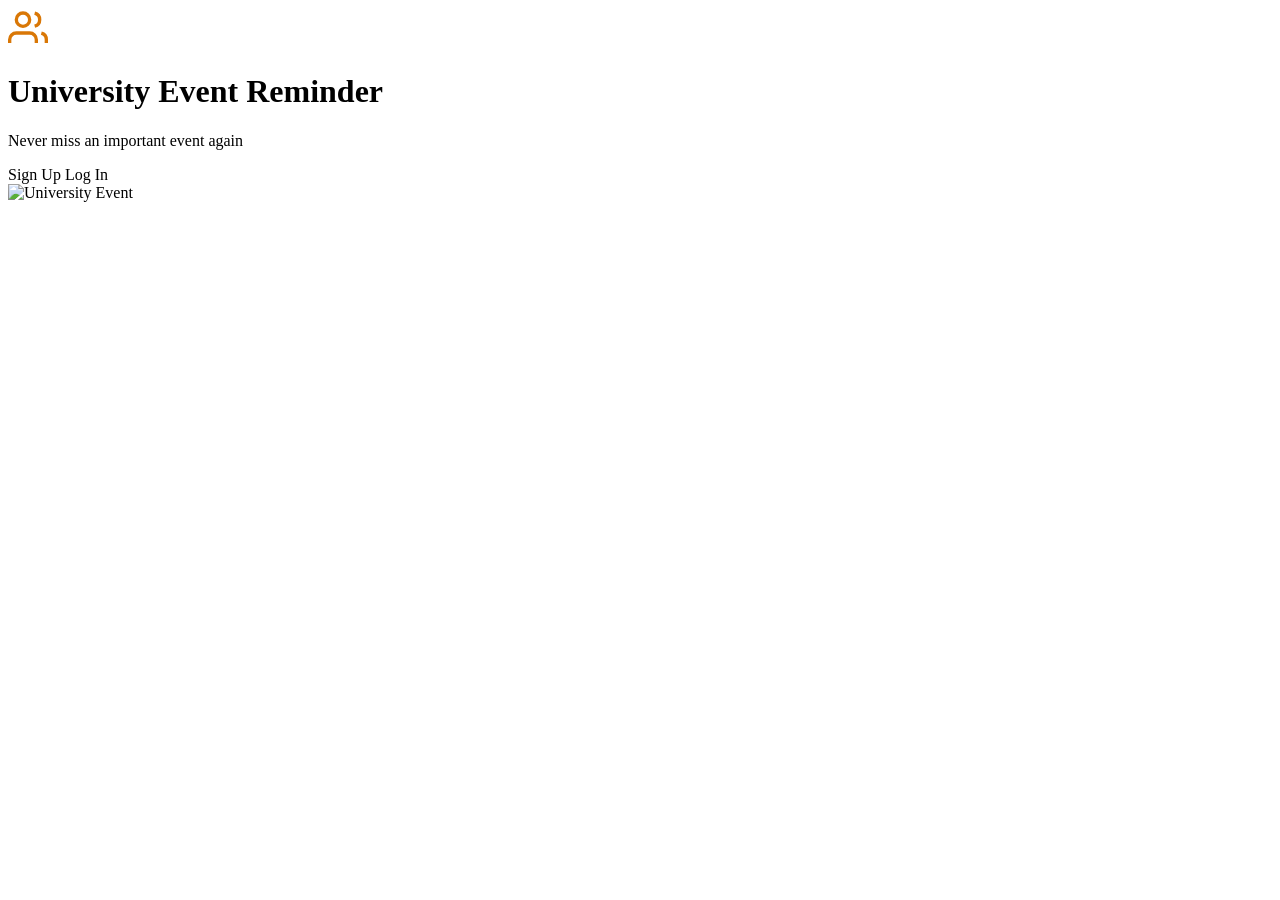
<file: src/main/resources/templates/index.html>
<!DOCTYPE html>
<html lang="en" xmlns:th="http://www.thymeleaf.org">
<head>
    <meta charset="UTF-8">
    <meta name="viewport" content="width=device-width, initial-scale=1.0">
    <title>University Event Reminder</title>
    <link rel="preconnect" href="https://fonts.googleapis.com">
    <link rel="preconnect" href="https://fonts.gstatic.com" crossorigin>
    <link href="https://fonts.googleapis.com/css2?family=Poppins:ital,wght@0,400;0,500;0,600;0,700;1,700&display=swap" rel="stylesheet">

    <link rel="stylesheet" th:href="@{/css/style.css}">
</head>
<body>

<!-- Navbar -->
<header class="navbar">
    <div class="logo">
        <svg width="40" height="40" viewBox="0 0 24 24" fill="none" stroke="#D97706" stroke-width="2">
            <path d="M17 21v-2a4 4 0 0 0-4-4H5a4 4 0 0 0-4 4v2"></path>
            <circle cx="9" cy="7" r="4"></circle>
            <path d="M23 21v-2a4 4 0 0 0-3-3.87"></path>
            <path d="M16 3.13a4 4 0 0 1 0 7.75"></path>
        </svg>
    </div>

</header>

<!-- Hero Section -->
<main class="hero-container">

    <div class="hero-content">
        <h1 class="main-title">University Event Reminder</h1>
        <p class="subtitle">Never miss an important event again</p>

        <div class="button-group">
            <a th:href="@{/register}" class="btn btn-signup">Sign Up</a>
            <a th:href="@{/login}" class= "btn btn-login">Log In</a>

        </div>
    </div>

    <div class="hero-image">
        <img th:src="@{/images/cale.png}" alt="University Event">
    </div>

</main>

</body>
</html>
</file>
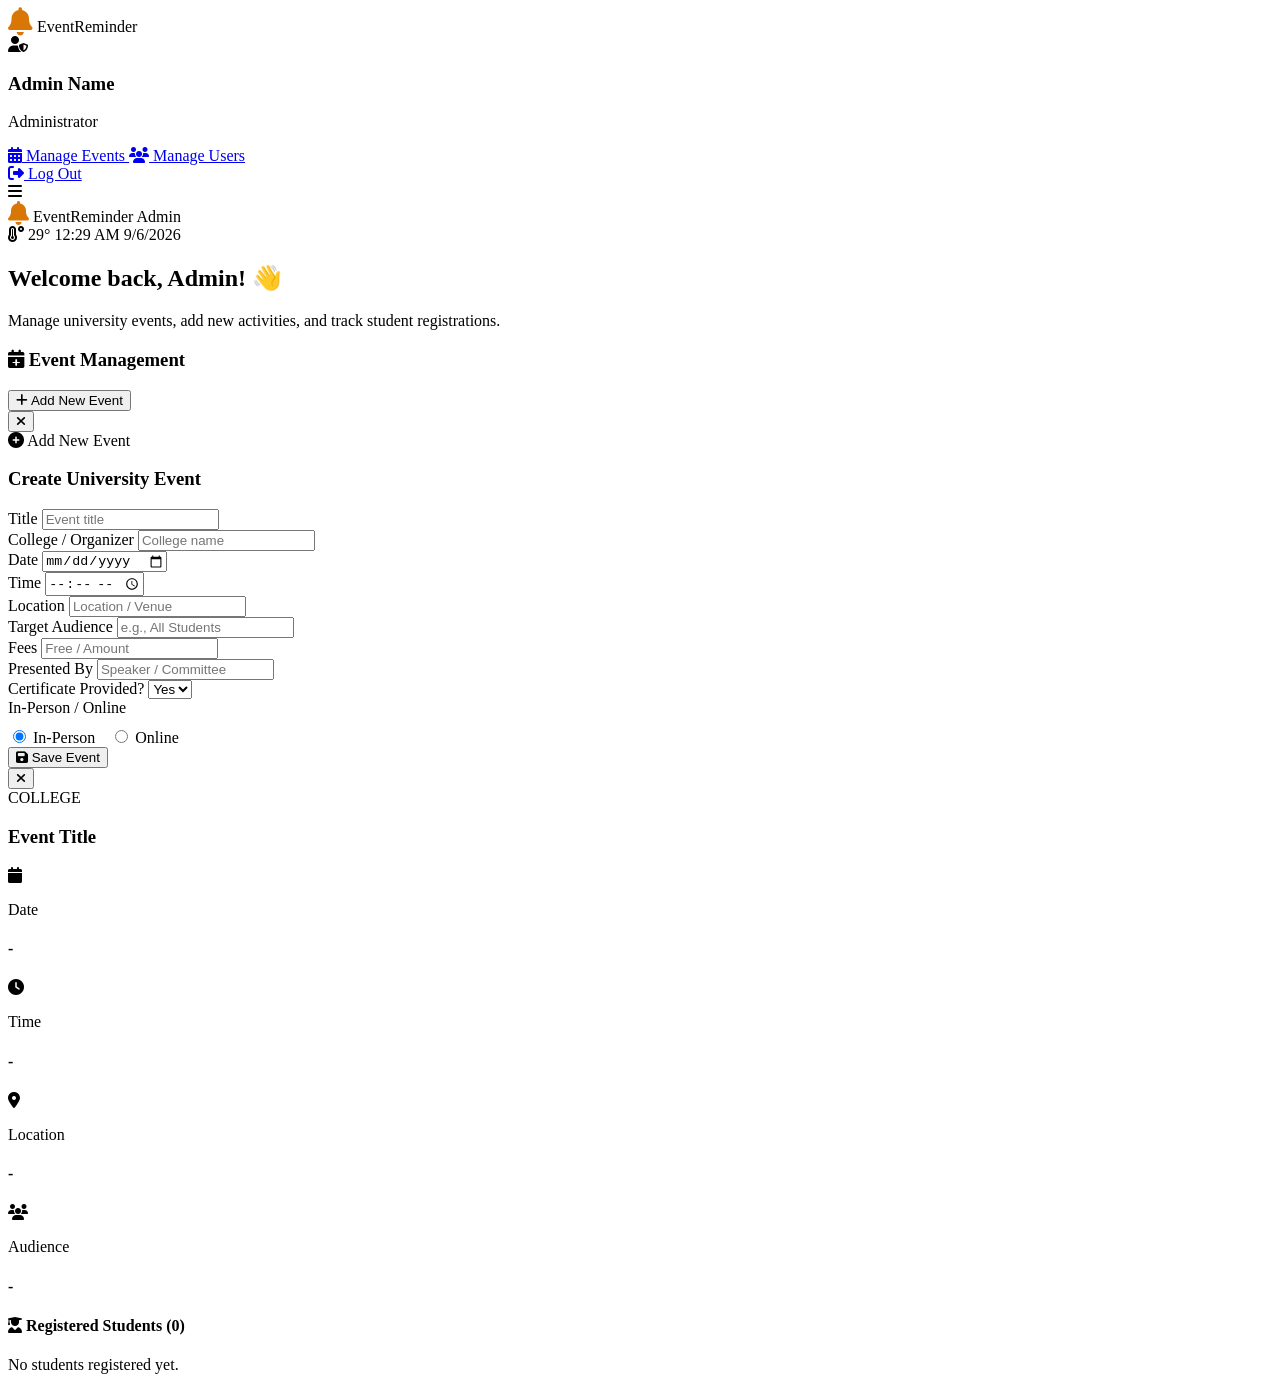
<file: src/main/resources/templates/admin-dashboard.html>
<!DOCTYPE html>
<html lang="en" xmlns:th="http://www.thymeleaf.org">
<head>
    <meta charset="UTF-8">
    <meta name="viewport" content="width=device-width, initial-scale=1.0">
    <title>Admin Dashboard | UniEvent</title>
    <link rel="stylesheet" href="https://cdnjs.cloudflare.com/ajax/libs/font-awesome/6.4.0/css/all.min.css">
    <link href="https://fonts.googleapis.com/css2?family=Poppins:wght@300;400;500;600;700;800&display=swap" rel="stylesheet">
    <link rel="stylesheet" th:href="@{/css/admin-dashboard.css}">
</head>
<body>

<div class="dashboard-container">
    <aside class="sidebar" id="sidebarMenu">
        <div class="sidebar-logo-section">
            <div class="logo">
                <i class="fas fa-bell" style="font-size: 28px; color: #D97706;"></i>
                <span>EventReminder</span>
            </div>
        </div>

        <div class="user-profile-section">
            <div class="profile-icon-avatar">
                <i class="fas fa-user-shield"></i>
            </div>
            <h3 th:text="${adminName}" id="adminName">Admin Name</h3>
            <p id="adminRole">Administrator</p>
        </div>

        <div class="sidebar-menu">
            <a href="#" class="menu-item active">
                <i class="fas fa-calendar-alt"></i> <span>Manage Events</span>
            </a>
            <a href="#" class="menu-item">
                <i class="fas fa-users"></i> <span>Manage Users</span>
            </a>
        </div>

        <a href="#" class="logout-btn" onclick="logout(); return false;">
            <i class="fas fa-sign-out-alt"></i> <span>Log Out</span>
        </a>
    </aside>

    <main class="main-content">
        <div class="navbar">
            <div class="left-navbar-section">
                <div class="menu-toggle-btn" onclick="document.getElementById('sidebarMenu').classList.toggle('active')">
                    <i class="fas fa-bars"></i>
                </div>
                <div class="logo">
                    <i class="fas fa-bell" style="font-size: 24px; color: #D97706;"></i>
                    <span>EventReminder Admin</span>
                </div>
            </div>
            <div class="right-navbar-section">
                <div class="datetime">
                    <i class="fas fa-temperature-high"></i>
                    <span id="temp">29°</span>
                    <span id="time">12:29 AM</span>
                    <span id="date">9/6/2026</span>
                </div>
            </div>
        </div>

        <div class="welcome-container">
            <h2>Welcome back, <span th:text="${adminName}" id="adminWelcomeName">Admin</span>! 👋</h2>
            <p>Manage university events, add new activities, and track student registrations.</p>
        </div>

        <div class="section-header">
            <h3 class="section-title"><i class="fas fa-calendar-plus"></i> Event Management</h3>
            <button class="add-event-btn" onclick="openAddModal()">
                <i class="fas fa-plus"></i> Add New Event
            </button>
        </div>

        <div id="adminEventsContainer" class="events-grid"></div>
    </main>
</div>

<div id="eventModal" class="modal-overlay">
    <div class="details-modal" style="max-width: 600px; position: relative;">
        <button class="close-modal-btn" onclick="closeModal()">
            <i class="fas fa-times"></i>
        </button>
        <div class="modal-header-tag">
            <i class="fas fa-plus-circle"></i> <span id="modalTitle">Add New Event</span>
        </div>
        <h3 class="modal-main-title">Create University Event</h3>

        <form id="eventForm">
            <input type="hidden" id="eventId">
            <div class="form-row">
                <div class="form-group">
                    <label>Title</label>
                    <input type="text" id="title" placeholder="Event title" required>
                </div>
                <div class="form-group">
                    <label>College / Organizer</label>
                    <input type="text" id="college" placeholder="College name" required>
                </div>
            </div>
            <div class="form-row">
                <div class="form-group">
                    <label>Date</label>
                    <input type="date" id="eventDate" required>
                </div>
                <div class="form-group">
                    <label>Time</label>
                    <input type="time" id="eventTime" required>
                </div>
            </div>
            <div class="form-row">
                <div class="form-group">
                    <label>Location</label>
                    <input type="text" id="location" placeholder="Location / Venue" required>
                </div>
                <div class="form-group">
                    <label>Target Audience</label>
                    <input type="text" id="targetAudience" placeholder="e.g., All Students" required>
                </div>
            </div>
            <div class="form-row">
                <div class="form-group">
                    <label>Fees</label>
                    <input type="text" id="fees" placeholder="Free / Amount" required>
                </div>
                <div class="form-group">
                    <label>Presented By</label>
                    <input type="text" id="presentedBy" placeholder="Speaker / Committee" required>
                </div>
            </div>
            <div class="form-row">
                <div class="form-group">
                    <label>Certificate Provided?</label>
                    <select id="certificate">
                        <option value="Yes">Yes</option>
                        <option value="No">No</option>
                    </select>
                </div>
                <div class="form-group">
                    <label>In-Person / Online</label>
                    <div style="display: flex; gap: 15px; margin-top: 10px;">
                        <label><input type="radio" name="attendanceType" value="In-Person" checked onclick="toggleVenue(true)"> In-Person</label>
                        <label><input type="radio" name="attendanceType" value="Online" onclick="toggleVenue(false)"> Online</label>
                    </div>
                </div>
            </div>
            <button type="submit" class="modal-footer-btn">
                <i class="fas fa-save"></i> Save Event
            </button>
        </form>
    </div>
</div>

<div id="eventDetailsModal" class="modal-overlay">
    <div class="details-modal" style="position: relative;">

        <button class="close-modal-btn" onclick="document.getElementById('eventDetailsModal').classList.remove('active')">
            <i class="fas fa-times"></i>
        </button>
        <div class="modal-header-tag" id="detailCollege">COLLEGE</div>
        <h3 class="modal-main-title" id="detailTitle">Event Title</h3>

        <div class="info-grid">
            <div class="info-item"><i class="fas fa-calendar"></i><div class="info-text"><p>Date</p><h4 id="detailDate">-</h4></div></div>
            <div class="info-item"><i class="fas fa-clock"></i><div class="info-text"><p>Time</p><h4 id="detailTime">-</h4></div></div>
            <div class="info-item"><i class="fas fa-location-dot"></i><div class="info-text"><p>Location</p><h4 id="detailLocation">-</h4></div></div>
            <div class="info-item"><i class="fas fa-users"></i><div class="info-text"><p>Audience</p><h4 id="detailAudience">-</h4></div></div>
        </div>

        <div class="registered-students">
            <h4><i class="fas fa-user-graduate"></i> Registered Students (<span id="studentCount">0</span>)</h4>
            <div id="registeredStudentsList" class="students-list">No students registered yet.</div>
        </div>
    </div>
</div>

<script th:src="@{/js/admin-dashboard.js}"></script>
</body>
</html>
</file>
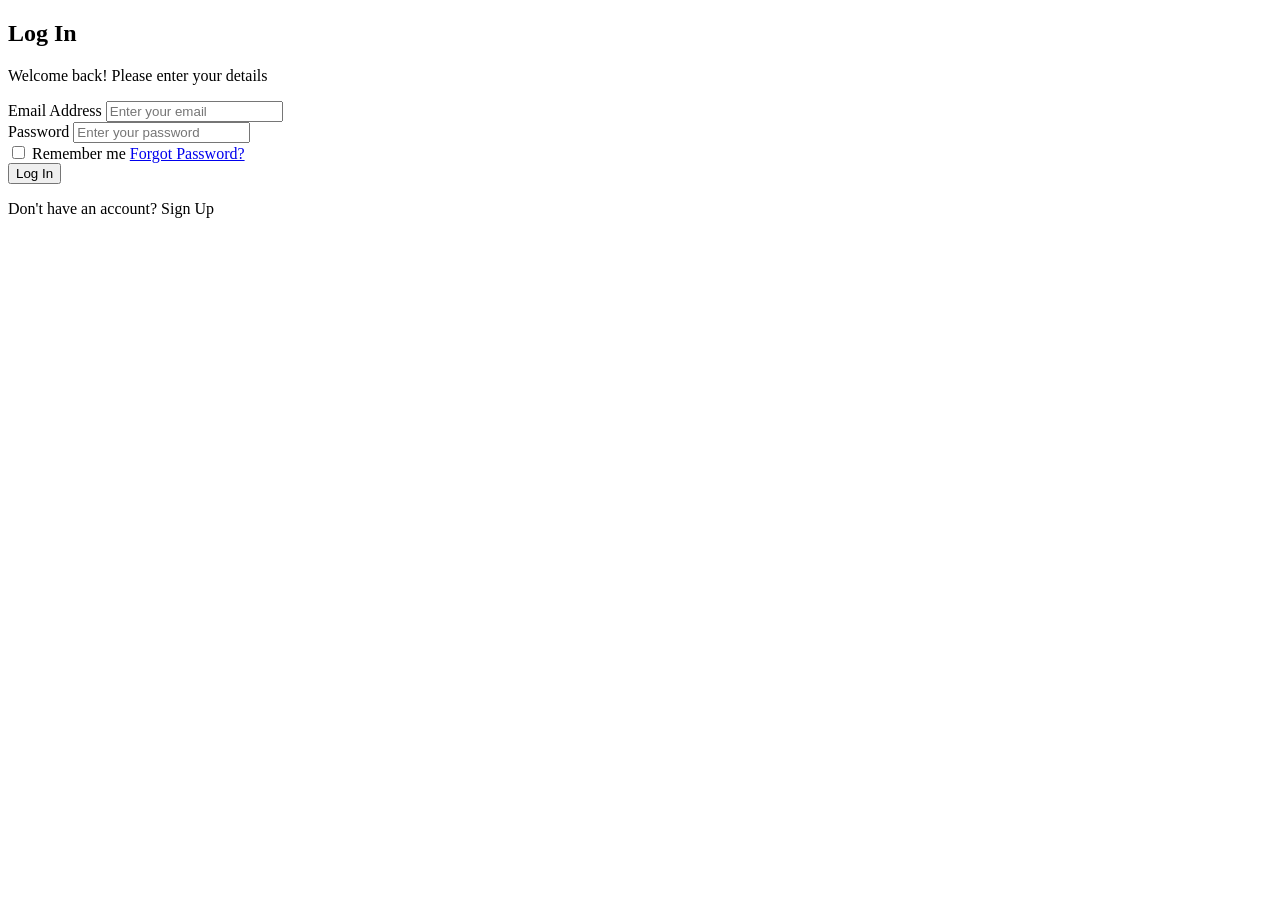
<file: src/main/resources/templates/login.html>
<!DOCTYPE html>
<html lang="en" xmlns:th="http://www.thymeleaf.org">
<head>
    <meta charset="UTF-8">
    <meta name="viewport" content="width=device-width, initial-scale=1.0">
    <title>Log In - University Event Reminder</title>
    <link rel="preconnect" href="https://fonts.googleapis.com">
    <link rel="preconnect" href="https://fonts.gstatic.com" crossorigin>
    <link href="https://fonts.googleapis.com/css2?family=Poppins:wght@400;500;600;700&display=swap" rel="stylesheet">

    <link rel="stylesheet" th:href="@{/css/login-style.css}">
</head>
<body>

<div class="login-container">
    <h2 class="form-title">Log In</h2>
    <p class="welcome-msg">Welcome back! Please enter your details</p>

    <form th:action="@{/login}" method="post" id="loginForm">

        <div th:if="${error}" style="color: #dc3545; margin-bottom: 15px; font-weight: 500; text-align: center;" th:text="${error}"></div>

        <div class="input-group">
            <label for="email">Email Address</label>
            <input type="email" id="email" name="email" placeholder="Enter your email" required>
        </div>

        <div class="input-group">
            <label for="password">Password</label>
            <input type="password" id="password" name="password" placeholder="Enter your password" required>
        </div>

        <div class="form-options">
            <label class="remember-me">
                <input type="checkbox"> Remember me
            </label>
            <a href="#" class="forgot-pass">Forgot Password?</a>
        </div>

        <button type="submit" class="btn-submit">Log In</button>
    </form>

    <p class="switch-page">Don't have an account? <a th:href="@{/register}">Sign Up</a></p>
</div>

</body>
</html>
</file>
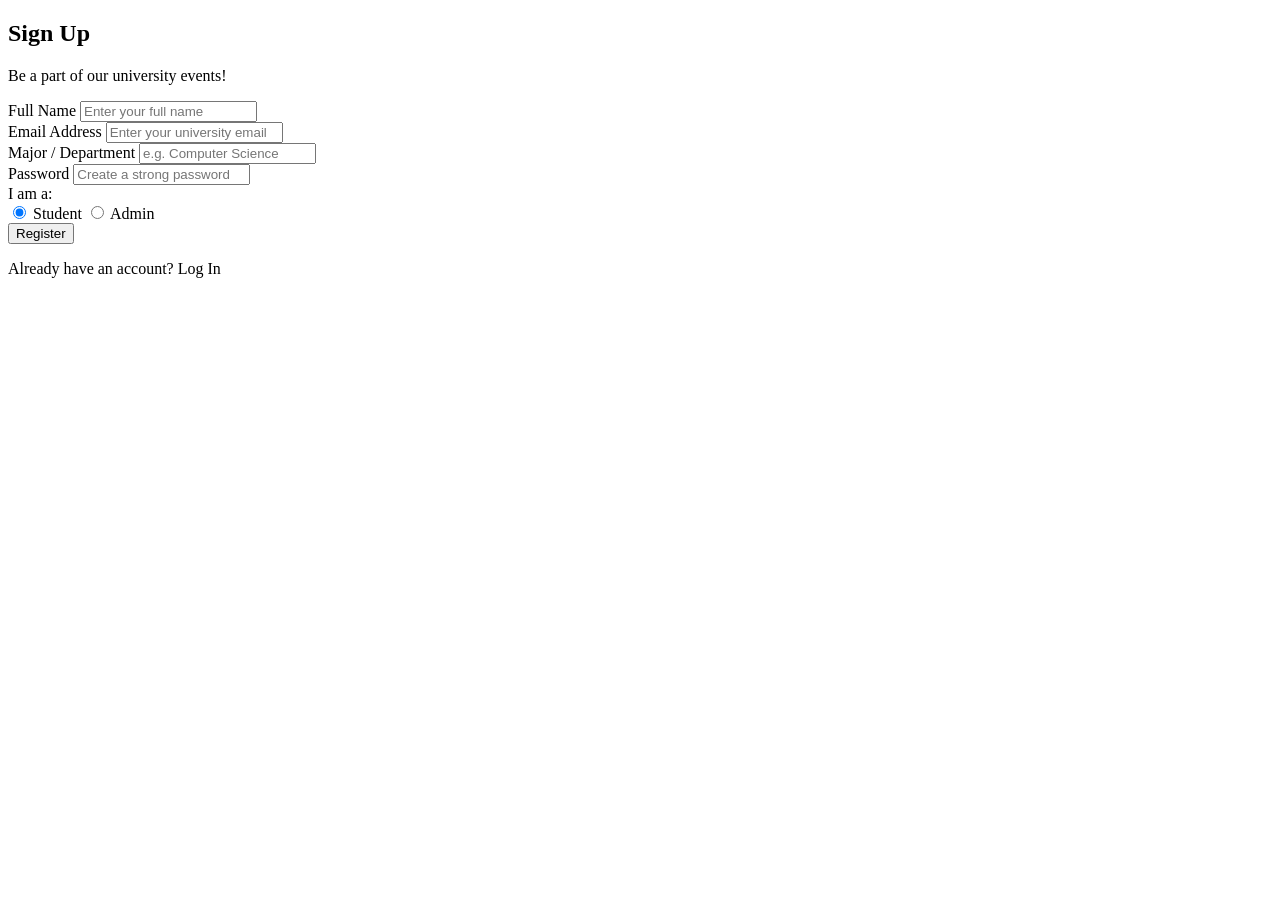
<file: src/main/resources/templates/register.html>
<!DOCTYPE html>
<html lang="en" xmlns:th="http://www.thymeleaf.org">
<head>
    <meta charset="UTF-8">
    <meta name="viewport" content="width=device-width, initial-scale=1.0">
    <title>Sign Up - University Event Reminder</title>
    <link rel="preconnect" href="https://fonts.googleapis.com">
    <link rel="preconnect" href="https://fonts.gstatic.com" crossorigin>
    <link href="https://fonts.googleapis.com/css2?family=Poppins:wght@400;500;600;700&display=swap" rel="stylesheet">

    <link rel="stylesheet" th:href="@{/css/register-style.css}">
</head>
<body>

<div class="signup-container">
    <h2 class="form-title">Sign Up</h2>
    <p class="welcome-msg">Be a part of our university events!</p>

    <form th:action="@{/register}" th:object="${user}" method="post" id="signUpForm">

        <div th:if="${error}" style="color: #dc3545; margin-bottom: 15px; font-weight: 500; text-align: center;" th:text="${error}"></div>

        <div class="input-group">
            <label for="fullname">Full Name</label>
            <input type="text" id="fullname" th:field="*{fullName}" placeholder="Enter your full name" required>
        </div>

        <div class="input-group">
            <label for="email">Email Address</label>
            <input type="email" id="email" th:field="*{email}" placeholder="Enter your university email" required>
        </div>
        <div class="input-group">
            <label for="department">Major / Department</label>
            <input type="text" id="department" th:field="*{department}" placeholder="e.g. Computer Science" required>
        </div>

        <div class="input-group">
            <label for="password">Password</label>
            <input type="password" id="password" th:field="*{password}" placeholder="Create a strong password" required>
        </div>

        <div class="role-group">
            <label class="role-label">I am a:</label>
            <div class="radio-options">
                <label class="radio-container">
                    <input type="radio" th:field="*{role}" value="student" checked>
                    Student
                </label>
                <label class="radio-container">
                    <input type="radio" th:field="*{role}" value="admin">
                    Admin
                </label>
            </div>
        </div>

        <button type="submit" class="btn-submit">Register</button>
    </form >

    <p class="switch-page">Already have an account? <a th:href="@{/login}">Log In</a></p>

</div>

</body>
</html>
</file>
